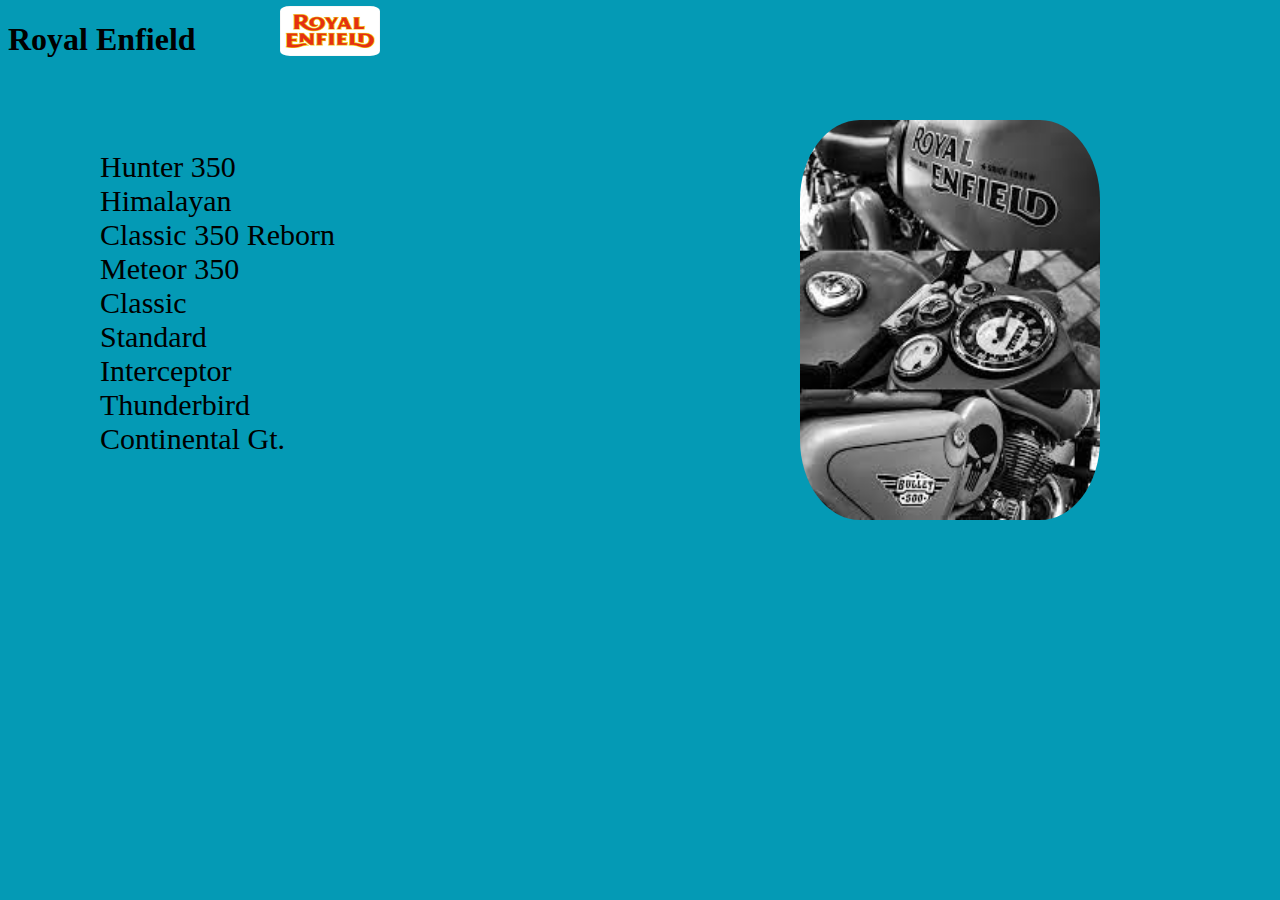
<file: index1.html>
<!doctype html>
<html lang="en">
  <head>
    <link rel="stylesheet" href="index1.css">
    <meta charset="utf-8">
    <meta name="viewport" content="width=device-width, initial-scale=1">
    <title>Bootstrap demo</title>
    <link href="https://cdn.jsdelivr.net/npm/bootstrap@5.3.0-alpha3/dist/css/bootstrap.min.css" rel="stylesheet" integrity="sha384-KK94CHFLLe+nY2dmCWGMq91rCGa5gtU4mk92HdvYe+M/SXH301p5ILy+dN9+nJOZ" crossorigin="anonymous">
  </head>
  <body>
      <h1>Royal Enfield</h1>
  <p class="ind1">Hunter 350<br>Himalayan<br>Classic 350 Reborn<br>Meteor 350<br>Classic<br>Standard<br>Interceptor<br>Thunderbird<br>Continental Gt.</p>
    <img src="[data-uri]" class="re">
    <img src="[data-uri]" class="re1">
    <script src="https://cdn.jsdelivr.net/npm/bootstrap@5.3.0-alpha3/dist/js/bootstrap.bundle.min.js" integrity="sha384-ENjdO4Dr2bkBIFxQpeoTz1HIcje39Wm4jDKdf19U8gI4ddQ3GYNS7NTKfAdVQSZe" crossorigin="anonymous"></script>
  </body>
</html>
</file>
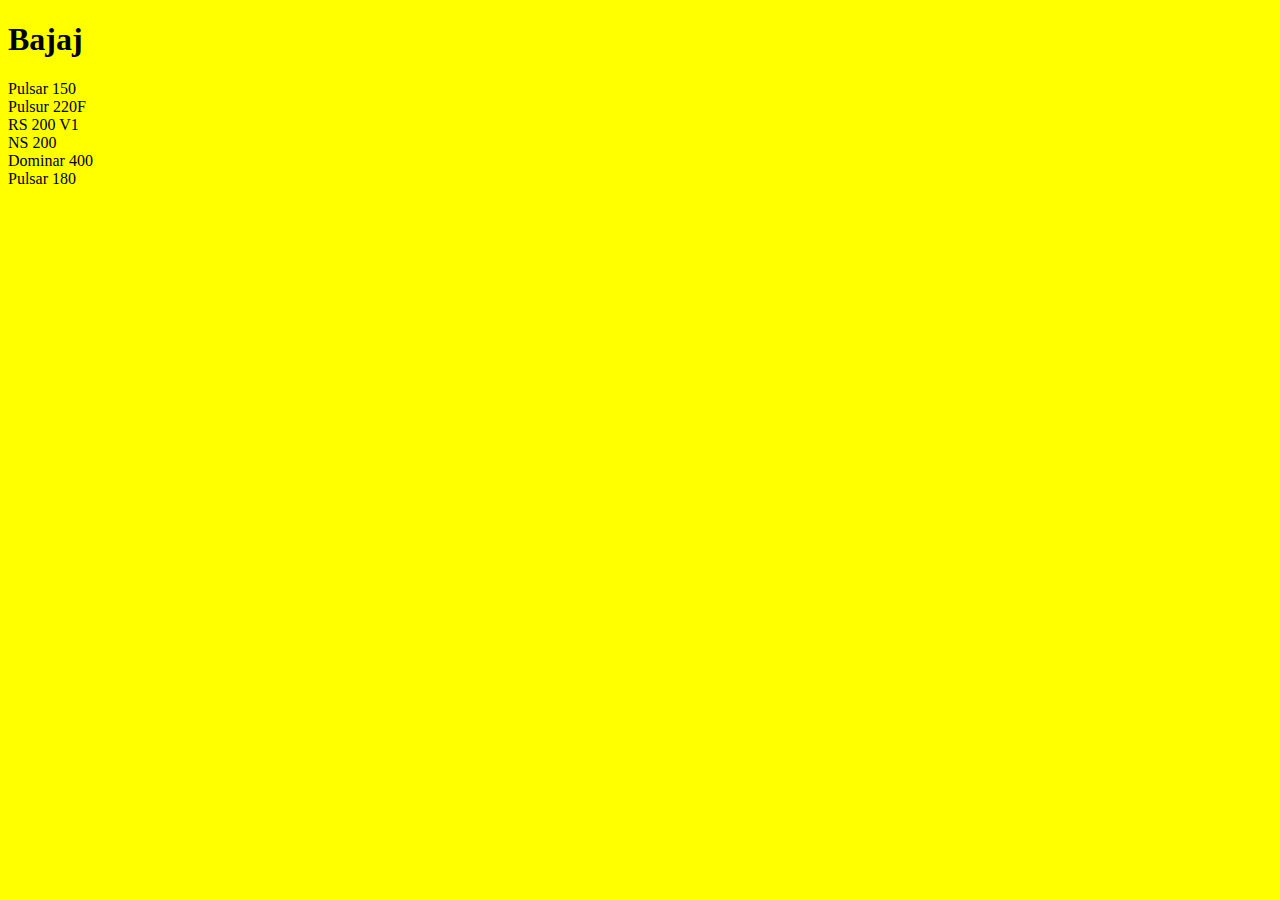
<file: index4.html>
<!doctype html>
<html lang="en">
  <head>
    <link rel="stylesheet" href="index4.css">
        <meta charset="utf-8">
    <meta name="viewport" content="width=device-width, initial-scale=1">
    <title>Bootstrap demo</title>
    <link href="https://cdn.jsdelivr.net/npm/bootstrap@5.3.0-alpha3/dist/css/bootstrap.min.css" rel="stylesheet" integrity="sha384-KK94CHFLLe+nY2dmCWGMq91rCGa5gtU4mk92HdvYe+M/SXH301p5ILy+dN9+nJOZ" crossorigin="anonymous">
  </head>
  <body>
      <h1>Bajaj</h1>
      <p>
  Pulsar 150<br>Pulsur 220F<br>RS 200 V1<br>NS 200<br>Dominar 400<br>Pulsar 180</p>

    <script src="https://cdn.jsdelivr.net/npm/bootstrap@5.3.0-alpha3/dist/js/bootstrap.bundle.min.js" integrity="sha384-ENjdO4Dr2bkBIFxQpeoTz1HIcje39Wm4jDKdf19U8gI4ddQ3GYNS7NTKfAdVQSZe" crossorigin="anonymous"></script>
  </body>
</html>
</file>
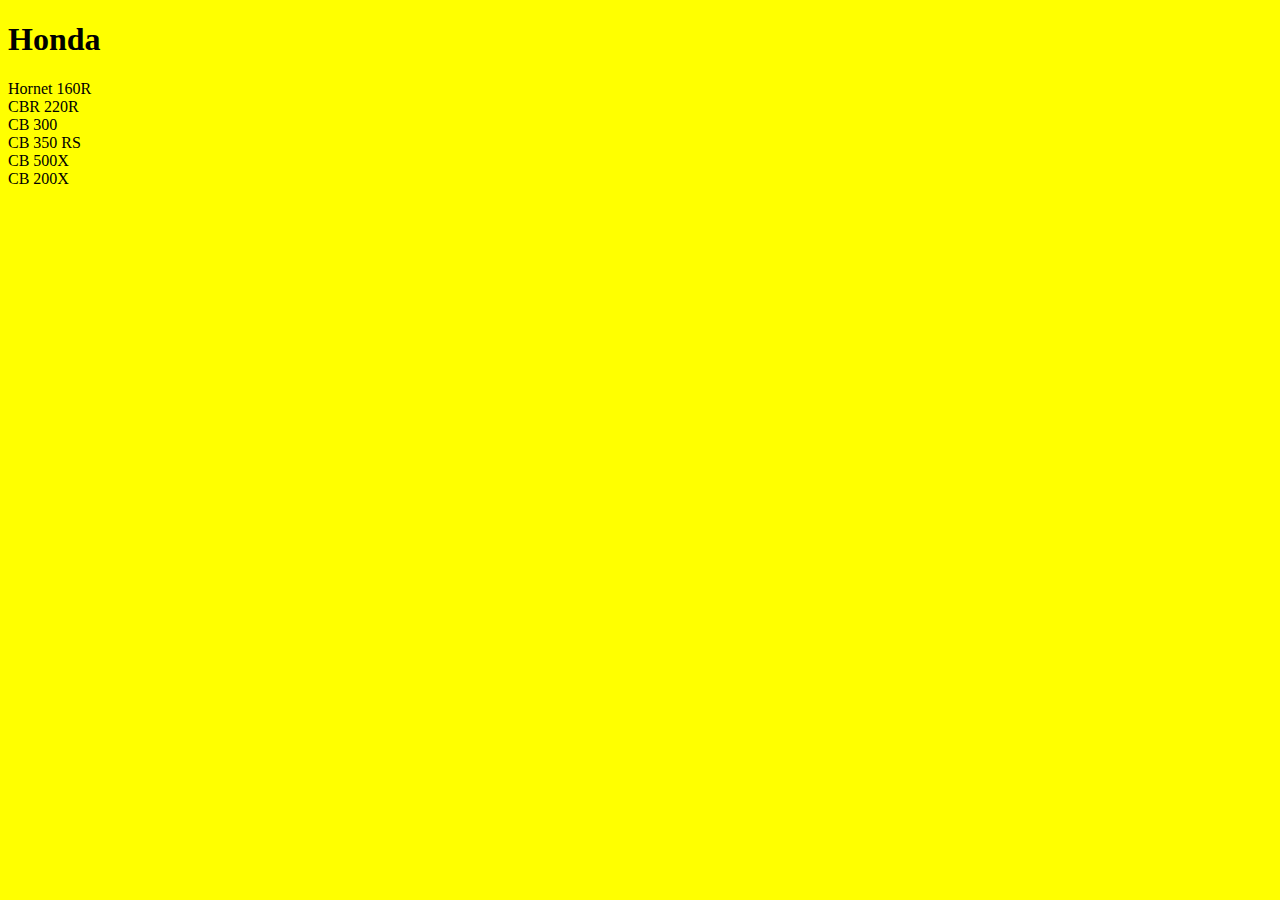
<file: index5.html>
<!doctype html>
<html lang="en">
  <head>
    <link rel="stylesheet" href="index5.css">
        <meta charset="utf-8">
    <meta name="viewport" content="width=device-width, initial-scale=1">
    <title>Bootstrap demo</title>
    <link href="https://cdn.jsdelivr.net/npm/bootstrap@5.3.0-alpha3/dist/css/bootstrap.min.css" rel="stylesheet" integrity="sha384-KK94CHFLLe+nY2dmCWGMq91rCGa5gtU4mk92HdvYe+M/SXH301p5ILy+dN9+nJOZ" crossorigin="anonymous">
  </head>
  <body>
      <h1>Honda</h1>
      <p>
  Hornet 160R<br>CBR 220R<br>CB 300<br>CB 350 RS<br>CB 500X<br>CB 200X</p>

    <script src="https://cdn.jsdelivr.net/npm/bootstrap@5.3.0-alpha3/dist/js/bootstrap.bundle.min.js" integrity="sha384-ENjdO4Dr2bkBIFxQpeoTz1HIcje39Wm4jDKdf19U8gI4ddQ3GYNS7NTKfAdVQSZe" crossorigin="anonymous"></script>
  </body>
</html>
</file>
<file: index1.css>
*
{
    
    background-color:#049ab5;
}
.ind1
{
    font-size: 30px;
    position: absolute;
    top: 120px;
    left: 100px;
}
.re
{
    border-radius: 20%;
    position: absolute;
    top: 120px;
    width: 300px;
    height: 400px;
    left: 800px;
}
.re1
{
    border-radius: 10%;
    position: absolute;
    top: 6px;
    width: 100px;
    height: 50px;
    left: 280px;
}
</file>
<file: index4.css>
*
{
    background-color: yellow;
}
</file>
<file: index5.css>
*
{
    background-color: yellow;
}
</file>
